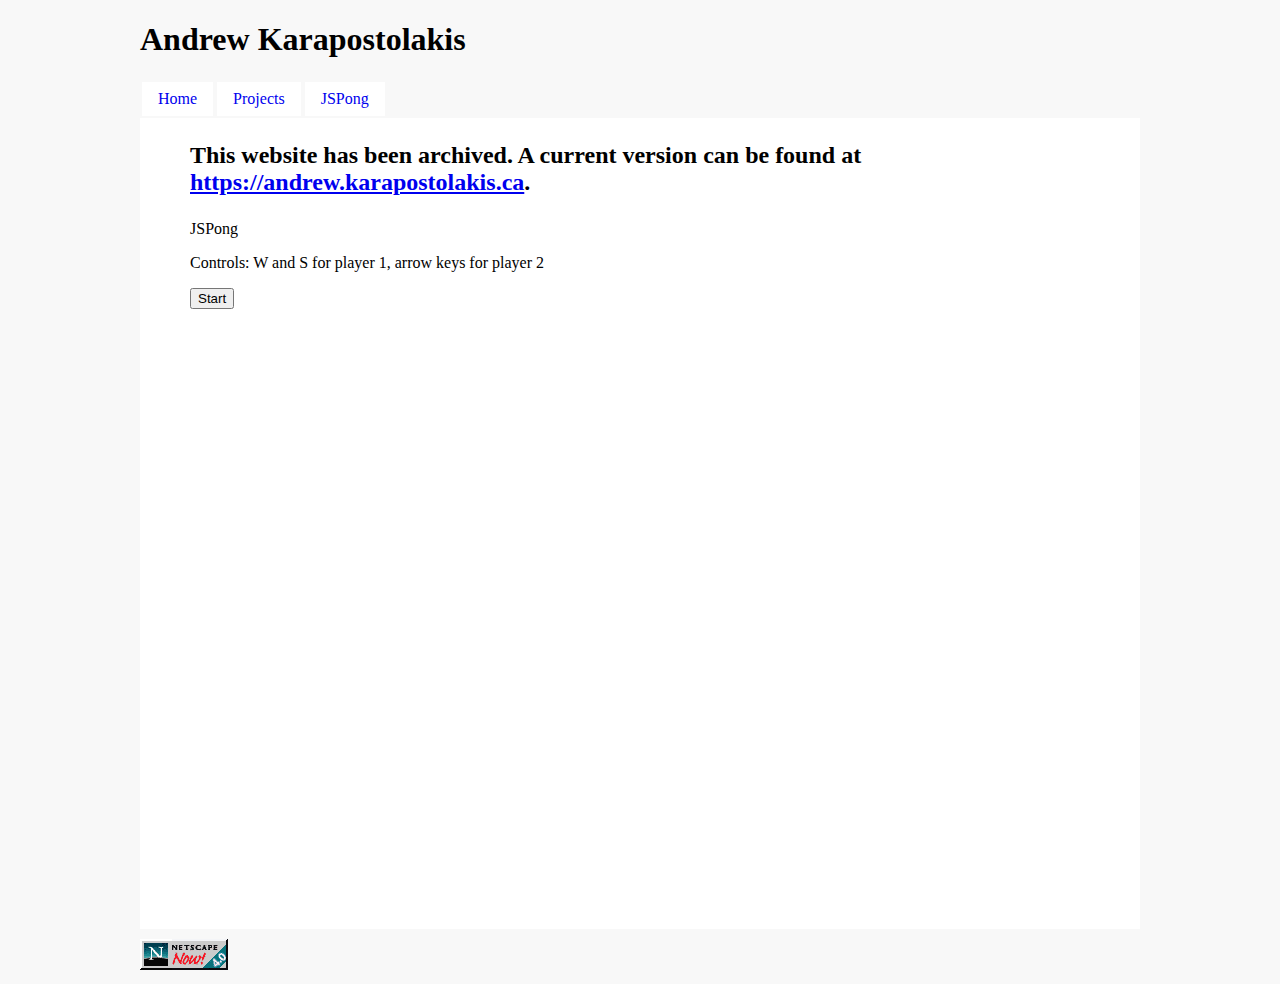
<file: pong/index.html>
<!DOCTYPE html>
<html lang="en">
	<head>
		<meta charset="utf-8"/>
		<title>JSPong - Andrew Karapostolakis</title>
		<link rel="stylesheet" type="text/css" href="index.css">
		<script src="http://ajax.googleapis.com/ajax/libs/jquery/1.11.1/jquery.min.js"></script>
	</head>
	<body>
		<div id="page">
			<header>
				<h1>Andrew Karapostolakis</h1>
				<nav>
					<ul>
						<li><a href="http://andrew-karapostolakis.github.io">Home</a></li>
						<li><a href="../projects">Projects</a></li>
						<li><a href="../pong">JSPong</a></li>
					</ul>
				</nav>
			</header>
			<div id="holding-body">
				<div id="body-area">
					<p id="notice">
						This website has been archived. A current version can be found at
						<a href="https://andrew.karapostolakis.ca">https://andrew.karapostolakis.ca</a>.
					</p>
					<p>JSPong</p>
					<p>Controls: W and S for player 1, arrow keys for player 2</p>
					<p><button onclick="init()">Start</button></p>
					<canvas id="pongCanvas" width="800" height="600">
						Your browser does not support HTML5 Canvas. Please upgrade to a more recent browser
						to play.
					</canvas>
					<script src="pongGame.js"></script>
				</div>
			</div>
			<footer>
				<a href="https://www.seamonkey-project.org">
					<img src="../net4now.gif" alt="Netscape NOW!"/>
				</a>
			</footer>
		</div>
	</body>
</html>
</file>
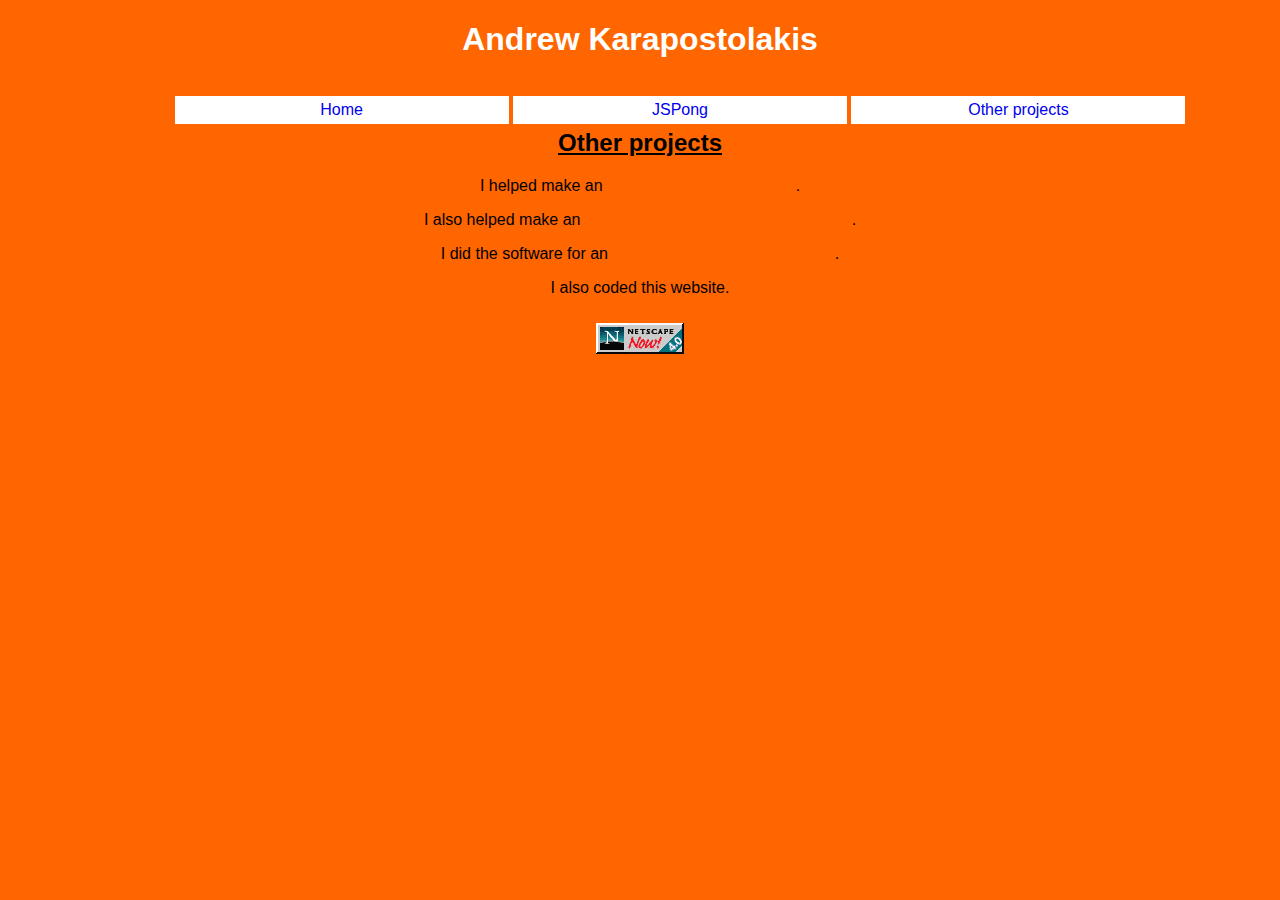
<file: projects/index.html>
<!DOCTYPE html>
<html>
	<head>
		<meta charset="utf-8"/>
		<title>Andrew Karapostolakis</title>
		<link rel="stylesheet" type="text/css" href="../index.css">
	</head>
	<body>
		<div id="page">
			<header>
				<h1>Andrew Karapostolakis</h1>
				<nav>
					<ul>
						<li><a href="http://andrew-karapostolakis.github.io">Home</a></li>
						<li><a href="../pong">JSPong</a></li>
						<li><a href="../projects">Other projects</a></li>
					</ul>
				<nav>
			</header>
			<div id="holding-body">
				<div id="body-area">
					<h2>Other projects</h2>
					<p>I helped make an <a href=https://github.com/andrew-karapostolakis/ics4u-final-project><em>extremely</em> barebones RPG</a>.</p>
					<p>I also helped make an <a href=https://github.com/dishonesthips/EeyoreAlarm>alarm program for the Onion Omega2</a>.</p>
					<p>I did the software for an <a href=https://github.com/andrew-karapostolakis/phone-ino>Arduino phone dialing simulator</a>.</p>
					<p>I also coded this website.</p>
				</div>
			</div>
			<footer>
				<a href="https://www.seamonkey-project.org">
					<img src="../net4now.gif" alt="Netscape NOW!"/>
				</a>
			</footer>
		</div>
	</body>
</html>
</file>
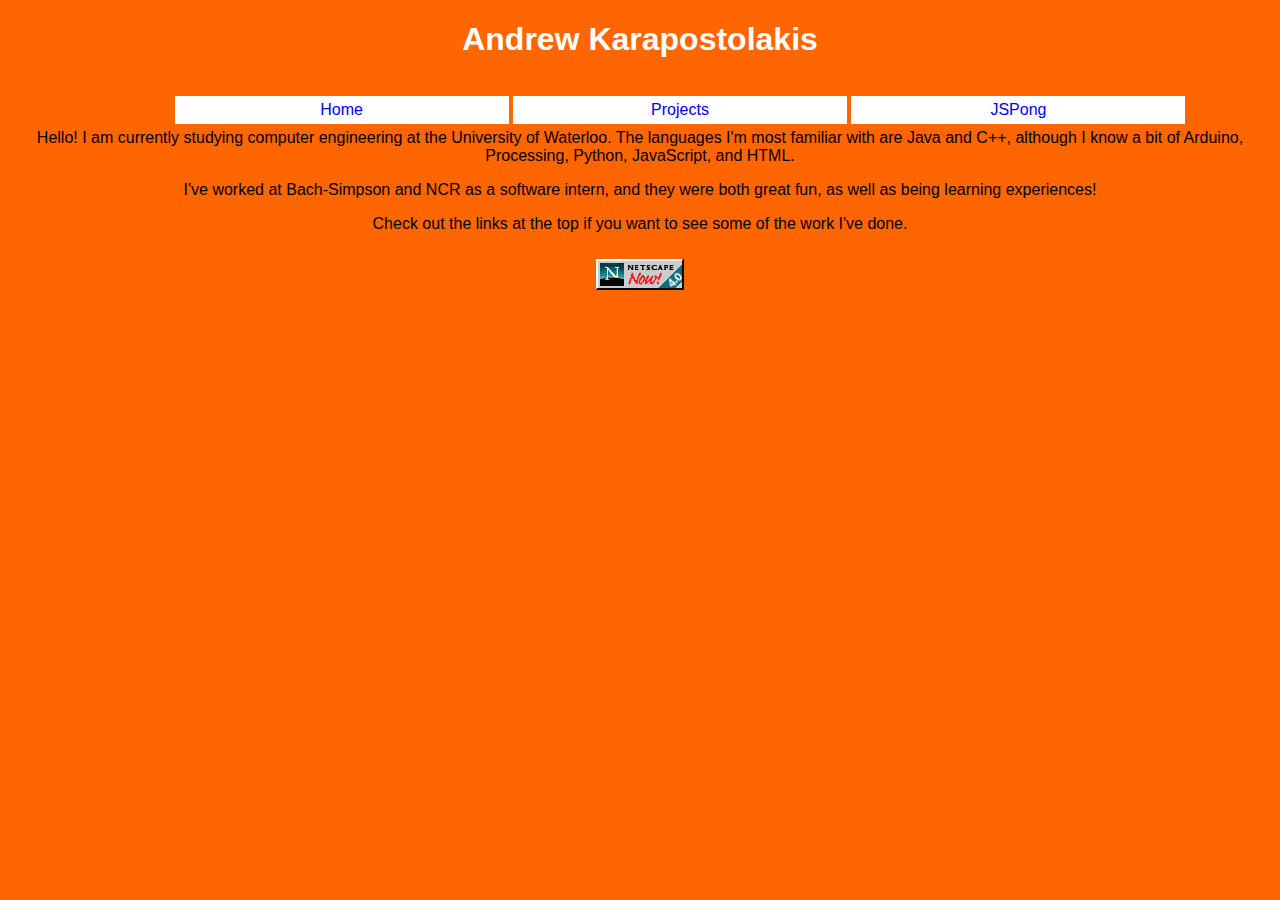
<file: index1.html>
<!DOCTYPE html>
<html lang="en">
	<head>
		<meta charset="utf-8"/>
		<title>Andrew Karapostolakis</title>
		<link rel="stylesheet" type="text/css" href="index.css">
	</head>
	<body>
		<div id="page">
			<header>
				<h1>Andrew Karapostolakis</h1>
				<nav>
					<ul>
						<li><a href="http://andrew-karapostolakis.github.io">Home</a></li>
						<li><a href="projects">Projects</a></li>
						<li><a href="pong">JSPong</a></li>
					</ul>
				</nav>
			</header>
			<div id="holding-body">
				<div id="body-area">
					<p>
						Hello! I am currently studying computer engineering at the University of
						Waterloo. The languages I'm most familiar with are Java and C++, although
						I know a bit of Arduino, Processing, Python, JavaScript, and HTML.
					</p>
					<p>
						I've worked at Bach-Simpson and NCR as a software intern, and they were both
						great fun, as well as being learning experiences!
					</p>
					<p>
						Check out the links at the top if you want to see some of the work I've done.
					</p>
				</div>
			</div>
			<footer>
				<a href="https://www.seamonkey-project.org">
					<img src="net4now.gif" alt="Netscape NOW!"/>
				</a>
			</footer>
		</div>
	</body>
</html>
</file>
<file: pong/index.css>
body {
	background-color: #f8f8f8;
}

#page {
	max-width: 1000px;
	margin-left: auto;
	margin-right: auto;
}

nav {
	width: 100%;
	float: left;
}

nav ul {
	margin: 0px;
	padding: 0px;
}

nav li {
	float: left;
	list-style-type: none;
}

nav li a {
	display: block;
	margin: 2px;
	background-color: white;
	padding: 8px 1em;
	text-decoration: none;
}

#holding-body {
	background-color: white;
	float: left;
	width: 100%;
}

#body-area {
	margin: auto;
	width: 90%;
	height: 90%;
}

footer {
	float: left;
	clear: left;
	margin-top: 10px;
	margin-bottom: 10px;
}

#notice {
	font-weight: bold;
	font-size: x-large;
}

@font-face {
    font-family: 'pong_scoreregular';
    src: url('pong-score-webfont.eot');
    src: url('pong-score-webfont.eot?#iefix') format('embedded-opentype'),
         url('pong-score-webfont.woff2') format('woff2'),
         url('pong-score-webfont.woff') format('woff'),
         url('pong-score-webfont.ttf') format('truetype'),
         url('pong-score-webfont.svg#pong_scoreregular') format('svg');
    font-weight: normal;
    font-style: normal;
}
</file>
<file: index.css>
/* Main BG*/
body {
	background-color: #F60;
}

/* Page title*/
header {
	color: #FFF;
	margin-left: auto;
	margin-right: auto;
	height: 50px;
}

/* Main page content*/
#content {
	background-color: #FFF;
	height: auto;
	max-width: 1000px;
	width: 90%;
	margin-left: auto;
	margin-right: auto;
	padding: 10px;
	clear: both;
}

footer {
	margin: auto;
	padding: 10px;
	text-align: center;
}

p {
	font-family: Ubuntu, Calibri, Arial, sans-serif;
	text-align: center;
}

/* Page title */
h1 {
	font-family: Ubuntu, Calibri, Arial, sans-serif;
	text-align: center
}

h2 {
	font-family: Ubuntu, Calibri, Arial, sans-serif;
	text-align: center;
	text-decoration: underline;
}

/* Top nav */
nav ul {
	list-style-type: none;
	font-family: Ubuntu, Calibri, Arial, sans-serif;
	text-align: center;
	margin-bottom: 5px;
	width: 100%;
	float: left;
}
nav li {
	display: inline-block;
	background-color: #FFF;
	padding-top: 5px;
	padding-bottom: 5px;
	width: 30%;
	max-width: 334px;
}
nav a {
	text-decoration: none;
}

/* Text links */
p a {
	color: #f60;
	text-decoration: none;
	box-shadow: 0 1px 0 #f60;
	-webkit-transition: all 0.3s ease;
	        transition: all 0.3s ease;
}
p a:hover {
	box-shadow: 0 9px 0 -8px #000;
	color: #993d00;
}

/* Define Ubuntu font*/
@font-face {
	font-family: 'Ubuntu';
	font-style: normal;
	font-weight: 400;
	src: local('Ubuntu'), url(//themes.googleusercontent.com/static/fonts/ubuntu/v5/vRvZYZlUaogOuHbBTT1SNevvDin1pK8aKteLpeZ5c0A.woff) format('woff');
}
@font-face {
	font-family: 'Ubuntu';
	font-style: normal;
	font-weight: 700;
	src: local('Ubuntu Bold'), local('Ubuntu-Bold'), url(//themes.googleusercontent.com/static/fonts/ubuntu/v5/0ihfXUL2emPh0ROJezvraLO3LdcAZYWl9Si6vvxL-qU.woff) format('woff');
}
</file>
